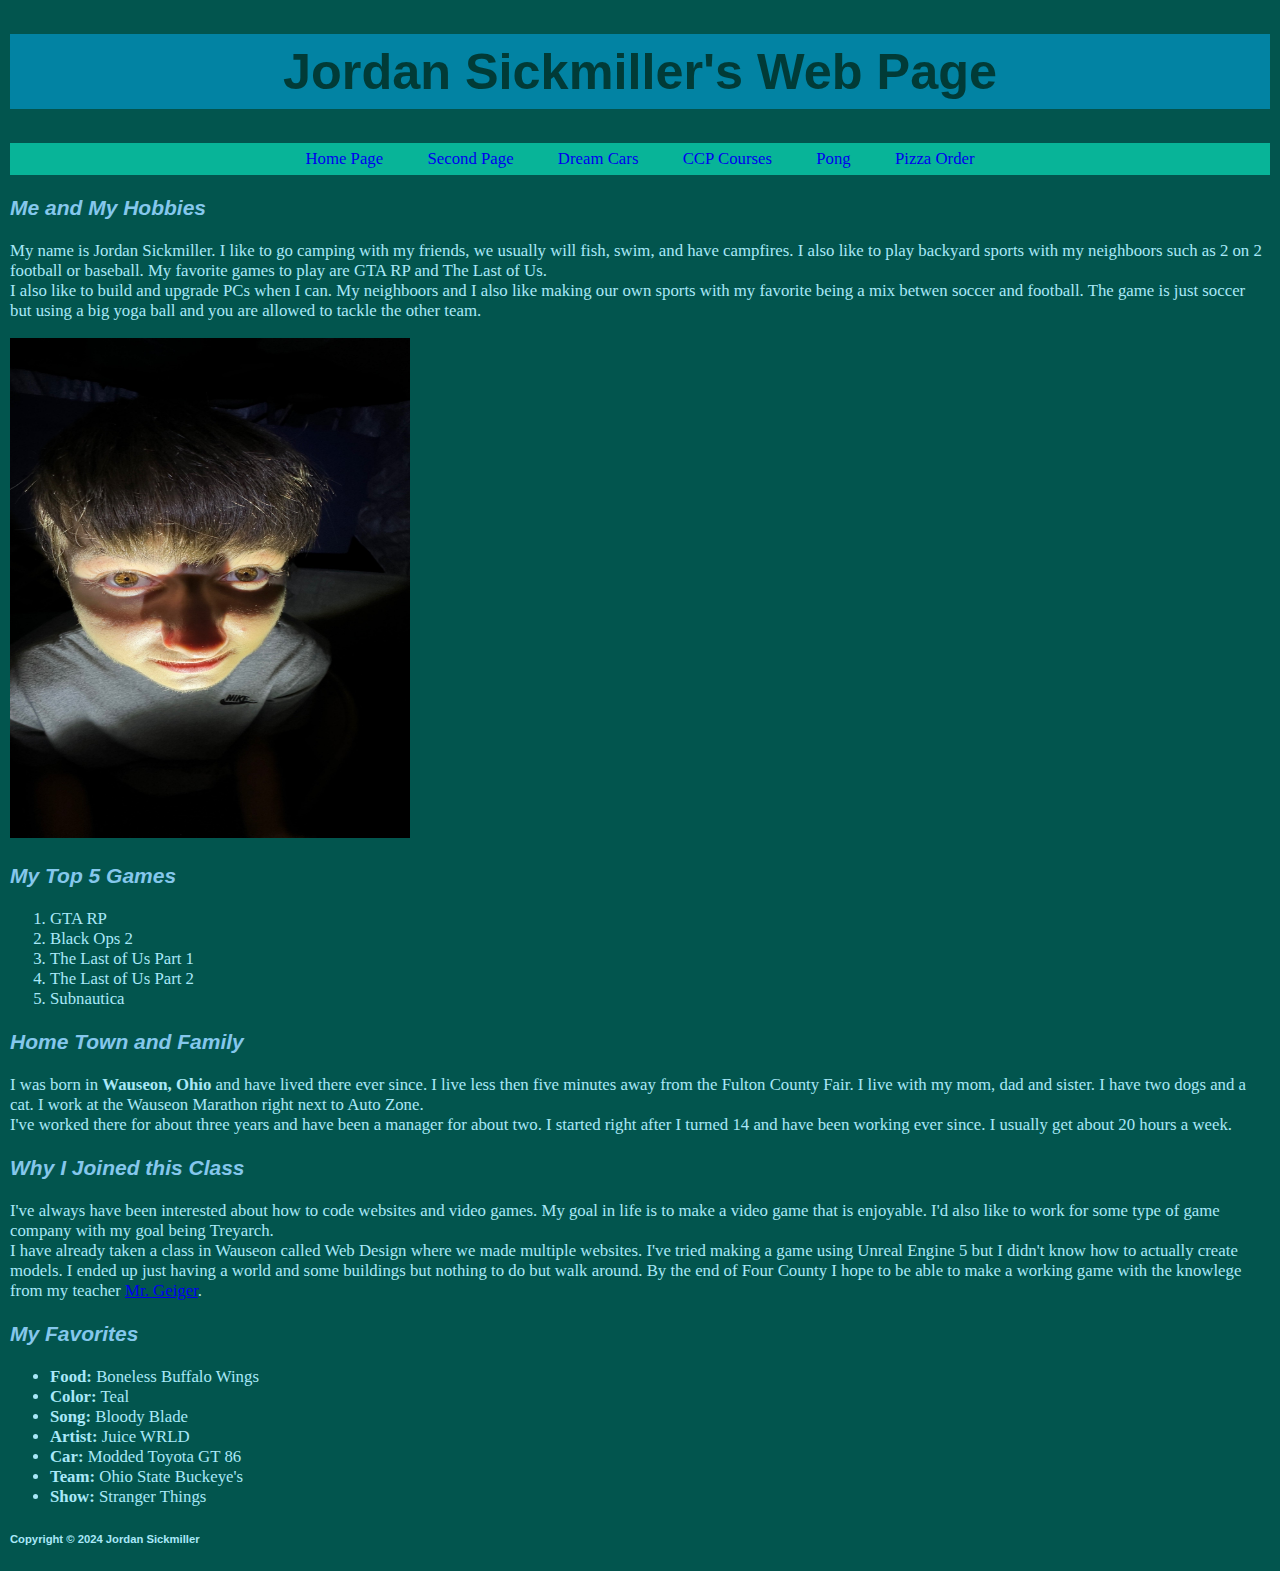
<file: index.html>
<!DOCTYPE html>

<html lang="en">

<!--The head section contains information about our web page-->
    <head>
        <meta http-equiv="Content-Type" content="text/html;charset=UTF-8">
        <meta name="description" content="This is a page about Jordan Sickmiller">
        <meta name="keywords" content="Jordan, Sickmiller, Jordan Sickmiller, First Page">
        <title>My First Web Page</title>
        <link rel="stylesheet" href="mystyles.css">
    </head>

<!--The body section contains information about me-->    
    <body>

        <header>
            <h1>
                Jordan Sickmiller's Web Page
            </h1>
        </header>

        <nav>
            <ul>
                <li>
                    <a href="index.html" title="Home Page">Home Page</a>
                </li>
                <li>
                    <a href="page2.html" title="Second Page">Second Page</a>
                </li>
                <li>
                    <a href="dreamcars.html" title="Dream Cars">Dream Cars</a>
                </li>
                <li>
                    <a href="table.html" title="CCP Courses">CCP Courses</a>
                </li>
                <li>
                    <a href="gamepage.html" title="Pong">Pong</a>
                </li>
                <li>
                    <a href="pizza.html" title="Pizza Order">Pizza Order</a>
                </li>
            </ul>
        </nav>

        <main>
            <h3>
                <em>Me and My Hobbies</em>
            </h3>
            
            <div id="hobbies">
                <p>
                    My name is Jordan Sickmiller. I like to go camping with my friends, we usually will fish, swim, and have campfires. I also like to play backyard sports with my neighboors such as 2 on 2 football or baseball. My favorite games to play are GTA RP and The Last of Us. <br> I also like to build and upgrade PCs when I can. My neighboors and I also like making our own sports with my favorite being a mix betwen soccer and football. The game is just soccer but using a big yoga ball and you are allowed to tackle the other team.
                </p>
            </div>

            <img src="me.jpg" alt="Picture of Jordan Sickmiller." height="500" width="400">

            <h3>
                <em>My Top 5 Games</em>
            </h3>

            <div id="bestgames">
                <ol>
                    <li>GTA RP</li>
                    <li>Black Ops 2</li>
                    <li>The Last of Us Part 1</li>
                    <li>The Last of Us Part 2</li>
                    <li>Subnautica</li>
                </ol>
            </div>

            <h3>
                <em>Home Town and Family</em>
            </h3>

           <div id="family">
                <p>
                    I was born in <span id="hometown"><strong>Wauseon, Ohio</strong></span> and have lived there ever since. I live less then five minutes away from the Fulton County Fair. I live with my mom, dad and sister. I have two dogs and a cat. I work at the Wauseon Marathon right next to Auto Zone. <br> I've worked there for about three years and have been a manager for about two. I started right after I turned 14 and have been working ever since. I usually get about 20 hours a week.
                </p>
            </div>

            <h3>
                <em>Why I Joined this Class</em>
            </h3>
            
            <div id="class">
                <p>
                    I've always have been interested about how to code websites and video games. My goal in life is to make a video game that is enjoyable. I'd also like to work for some type of game company with my goal being Treyarch. <br> I have already taken a class in Wauseon called Web Design where we made multiple websites. I've tried making a game using Unreal Engine 5 but I didn't know how to actually create models. I ended up just having a world and some buildings but nothing to do but walk around. By the end of Four County I hope to be able to make a working game with the knowlege from my teacher <a href="https://mrgeiger.com/" title="Mr Geiger's Website">Mr. Geiger</a>.
                </p>
            </div>

            <h3>
                <em>My Favorites</em>
            </h3>

            <div id="favorites">
                <ul>
                    <li><strong>Food:</strong> Boneless Buffalo Wings</li>
                    <li><strong>Color:</strong> Teal</li>
                    <li><strong>Song:</strong> Bloody Blade</li>
                    <li><strong>Artist:</strong> Juice WRLD</li>
                    <li><strong>Car:</strong> Modded Toyota GT 86</li>
                    <li><strong>Team:</strong> Ohio State Buckeye's</li>
                    <li><strong>Show:</strong> Stranger Things</li>
                </ul>
            </div>
        </main>

        <footer>
            <h6>Copyright &copy; 2024 Jordan Sickmiller</h6>
        </footer>

    </body>

</html>
</file>
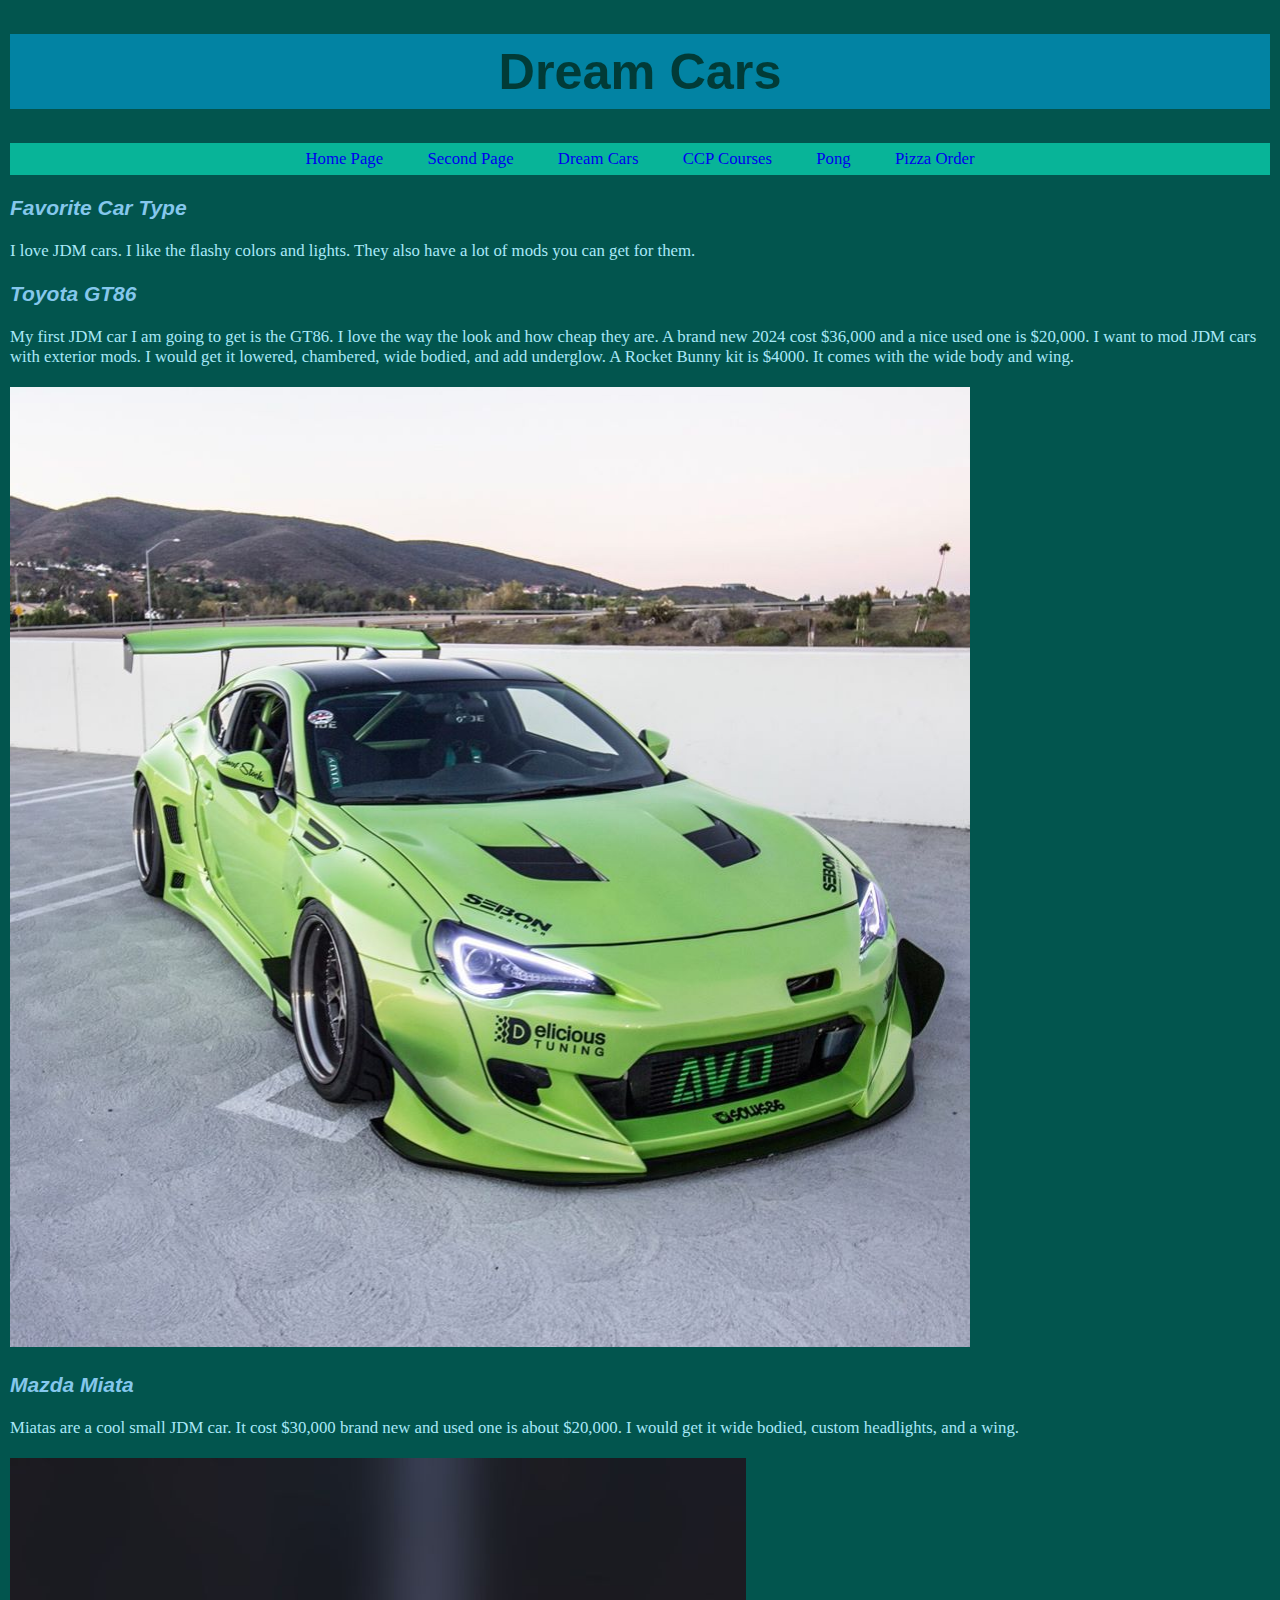
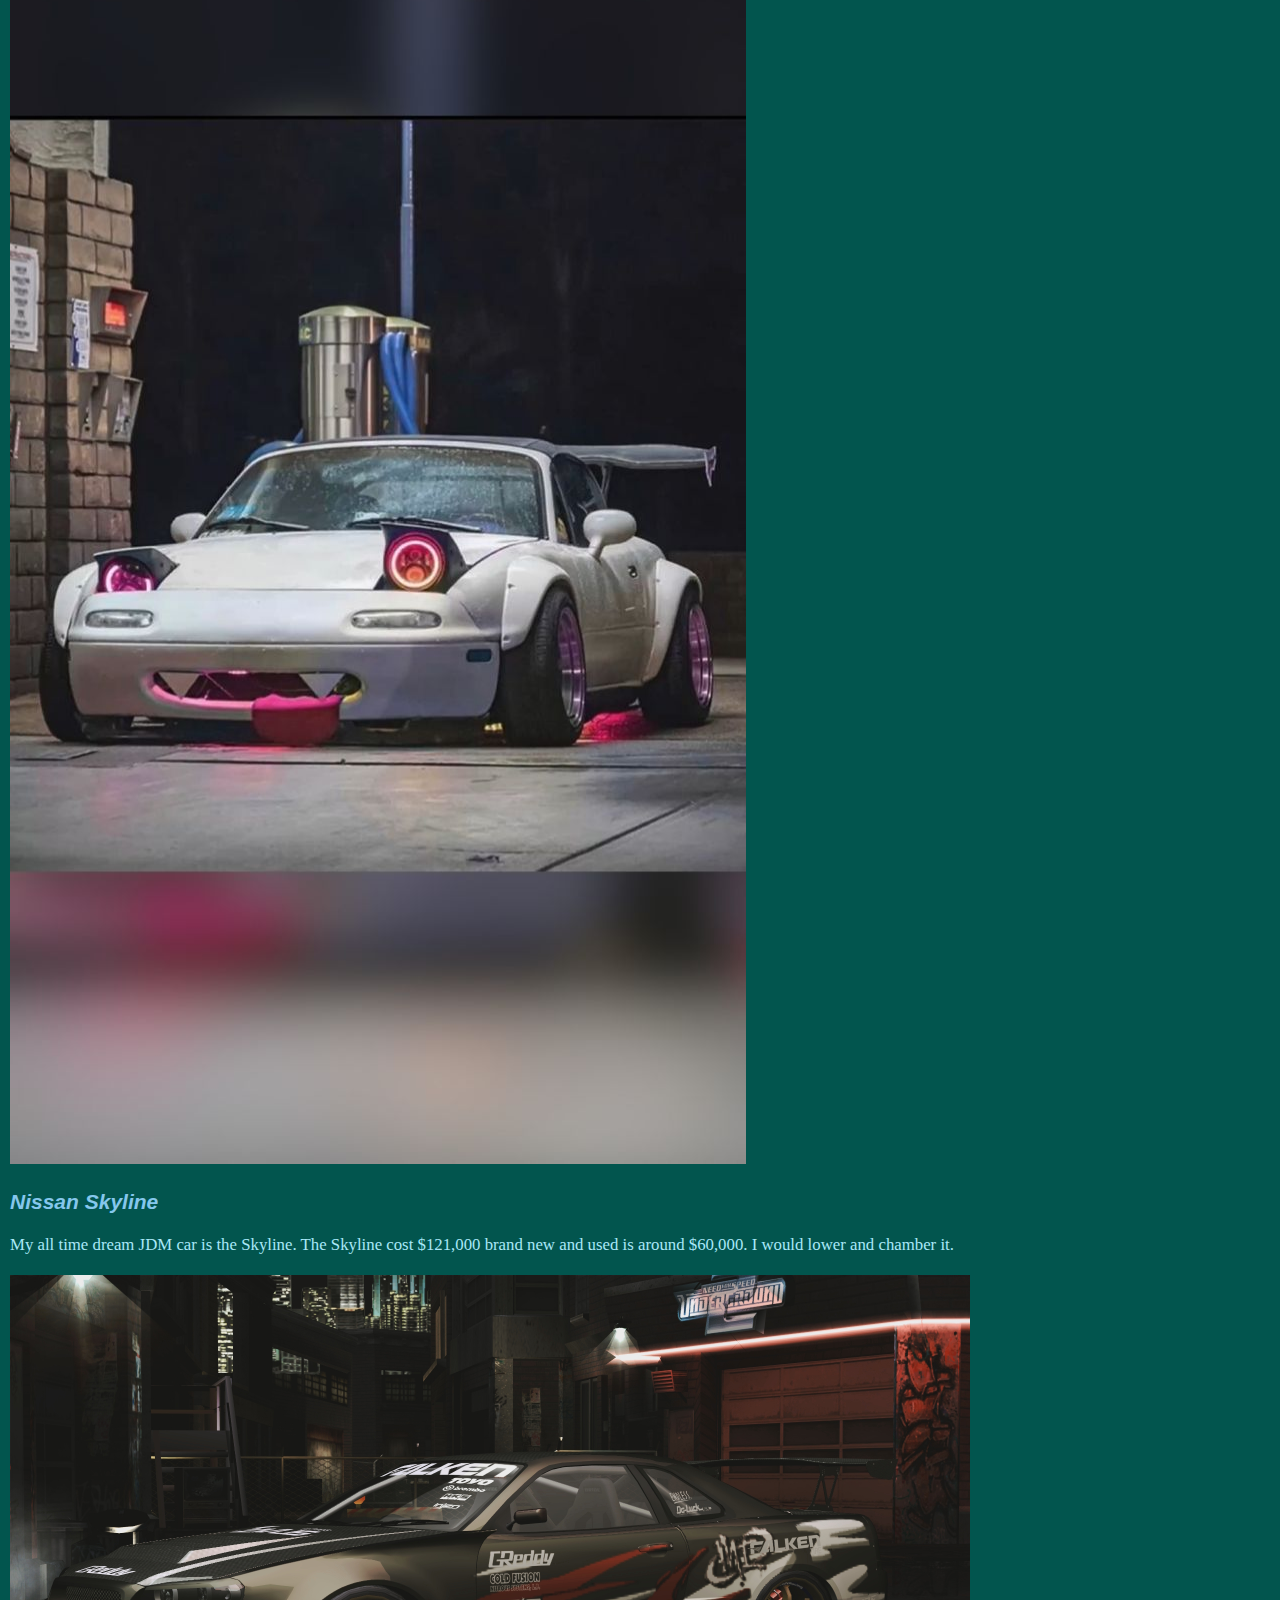
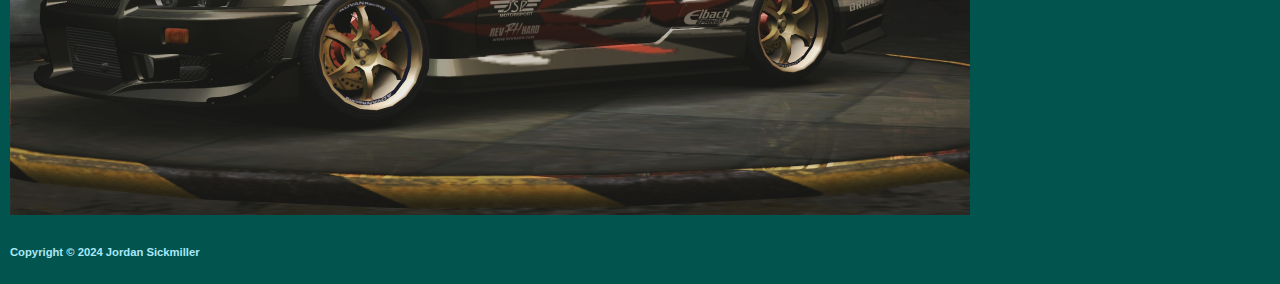
<file: dreamcars.html>
<!DOCTYPE html>

<html lang="en">

<!--The head section contains information about our web page-->
    <head>
        <meta http-equiv="Content-Type" content="text/html;charset=UTF-8">
        <meta name="description" content="This is a page about Jordan's dream cars">
        <meta name="keywords" content="Jordan, Sickmiller, Jordan Sickmiller, Dream Cars">
        <title>Dream Cars</title>
        <link rel="stylesheet" href="mystyles.css">
    </head>

<!--The body section contains information about cars-->
    <body>

        <header>
            <h1>
                Dream Cars
            </h1>
        </header>

        <nav>
            <ul>
                <li>
                    <a href="index.html" title="Home Page">Home Page</a>
                </li>
                <li>
                    <a href="page2.html" title="Second Page">Second Page</a>
                </li>
                <li>
                    <a href="dreamcars.html" title="Dream Cars">Dream Cars</a>
                </li>
                <li>
                    <a href="table.html" title="CCP Courses">CCP Courses</a>
                </li>
                <li>
                    <a href="gamepage.html" title="Pong">Pong</a>
                </li>
                <li>
                    <a href="pizza.html" title="Pizza Order">Pizza Order</a>
                </li>
            </ul>
        </nav>
        
        <main>

            <h3>
                <em>Favorite Car Type</em>
            </h3>

            <p>
                I love JDM cars. I like the flashy colors and lights. They also have a lot of mods you can get for them.
            </p>

            <h3>
                <em>Toyota GT86</em>
            </h3>

            <p>
                My first JDM car I am going to get is the GT86. I love the way the look and how cheap they are. A brand new 2024 cost $36,000 and a nice used one is $20,000. I want to mod JDM cars with exterior mods. I would get it lowered, chambered, wide bodied, and add underglow. A Rocket Bunny kit is $4000. It comes with the wide body and wing.<br><br>
                <img src="gt86.jpg" alt="Modded GT86" height="960" width="960">
            </p>

            <h3>
                <em>Mazda Miata</em>
            </h3>

            <p>
                Miatas are a cool small JDM car. It cost $30,000 brand new and used one is about $20,000. I would get it wide bodied, custom headlights, and a wing.<br><br>
                <img src="moddedmiata.jpg" alt="Modded Miata" height="1306" width="736">
            </p>

            <h3>
                <em>Nissan Skyline</em>
            </h3>

            <p>
                My all time dream JDM car is the Skyline. The Skyline cost $121,000 brand new and used is around $60,000. I would lower and chamber it.<br><br>
                <img src="moddedskyline.jpg" alt="Modded Skyline" height="540" width="960">
            </p>
        </main>

        <footer>
            <h6>Copyright &copy; 2024 Jordan Sickmiller</h6>
        </footer>

    </body>

</html>
</file>
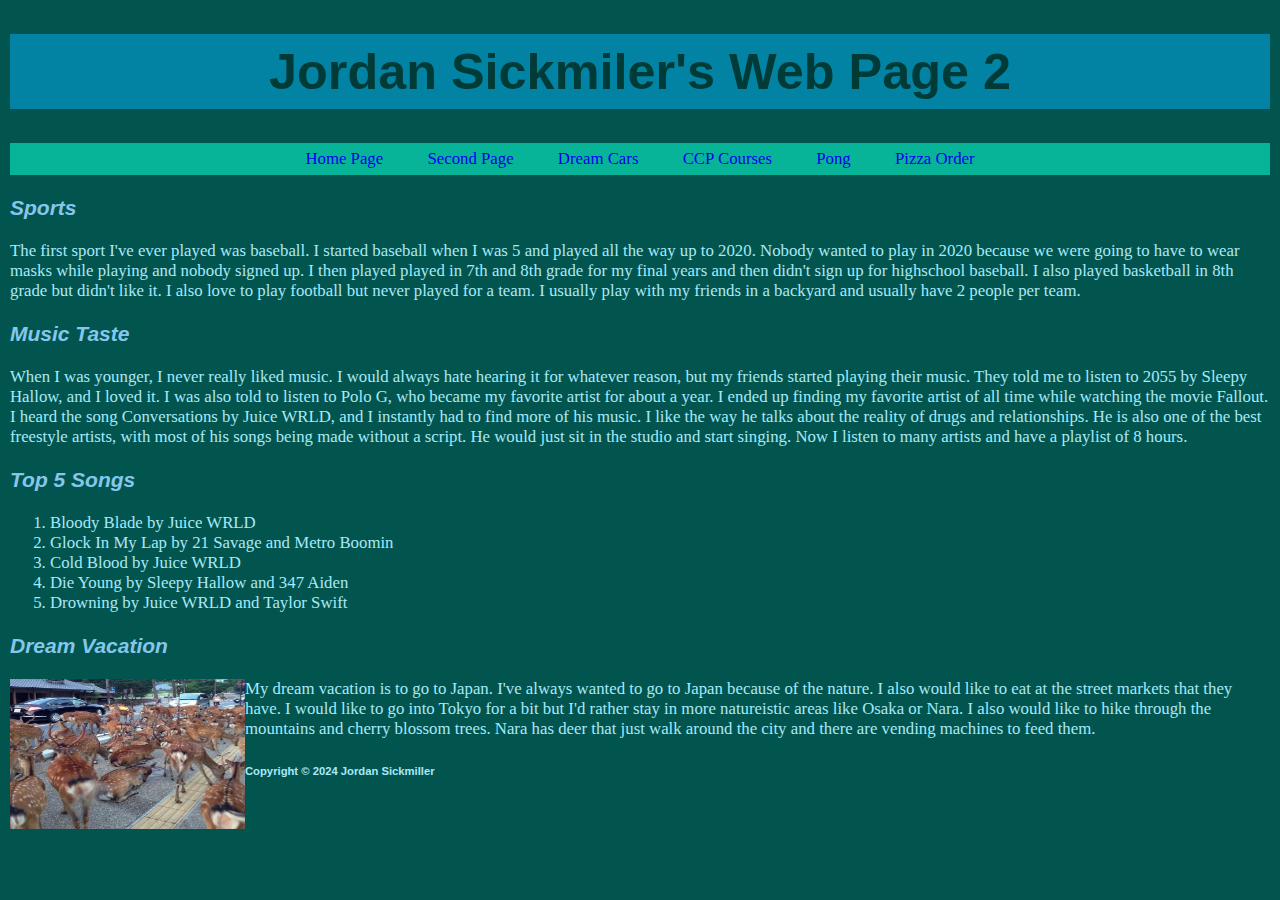
<file: page2.html>
<!DOCTYPE html>

<html lang="en">

    <!--The head section contains information about our web page-->
    <head>
        <meta http-equiv="Content-Type" content="text/html;charset=UTF-8">
        <meta name="description" content="This is the second page about Jordan Sickmiller">
        <meta name="keywords" content="Jordan, Sickmiller, Jordan Sickmiller, Second Page">
        <title>My First Web Page 2</title>
        <link rel="stylesheet" href="mystyles.css">
    </head>

    <!--The body section contains the second page about me-->
    <body>

        <header>
            <h1>
                Jordan Sickmiler's Web Page 2
            </h1>
        </header>

        <nav>
            <ul>
                <li>
                    <a href="index.html" title="Home Page">Home Page</a>
                </li>
                <li>
                    <a href="page2.html" title="Second Page">Second Page</a>
                </li>
                <li>
                    <a href="dreamcars.html" title="Dream Cars">Dream Cars</a>
                </li>
                <li>
                    <a href="table.html" title="CCP Courses">CCP Courses</a>
                </li>
                <li>
                    <a href="gamepage.html" title="Pong">Pong</a>
                </li>
                <li>
                    <a href="pizza.html" title="Pizza Order">Pizza Order</a>
                </li>
            </ul>
            
        </nav>

        <main>
            <h3>
                <em>Sports</em>
            </h3>

            <div id="sports">
                <p>
                    The first sport I've ever played was baseball. I started baseball when I was 5 and played all the way up to 2020. Nobody wanted to play in 2020 because we were going to have to wear masks while playing and nobody signed up. I then played played in 7th and 8th grade for my final years and then didn't sign up for highschool baseball. I also played basketball in 8th grade but didn't like it. I also love to play football but never played for a team. I usually play with my friends in a backyard and usually have 2 people per team.
                </p>
            </div>

            <h3>
                <em>Music Taste</em>
            </h3>

            <div id="music">
                <p>
                    When I was younger, I never really liked music. I would always hate hearing it for whatever reason, but my friends started playing their music. They told me to listen to 2055 by Sleepy Hallow, and I loved it. I was also told to listen to Polo G, who became my favorite artist for about a year. I ended up finding my favorite artist of all time while watching the movie Fallout. I heard the song Conversations by Juice WRLD, and I instantly had to find more of his music. I like the way he talks about the reality of drugs and relationships. He is also one of the best freestyle artists, with most of his songs being made without a script. He would just sit in the studio and start singing. Now I listen to many artists and have a playlist of 8 hours.
                </p>
            </div>

            <h3>
                <em>Top 5 Songs</em>
            </h3>

            <div id="bestsongs">
                <ol>
                    <li>Bloody Blade by Juice WRLD</li>
                    <li>Glock In My Lap by 21 Savage and Metro Boomin</li>
                    <li>Cold Blood by Juice WRLD</li>
                    <li>Die Young by Sleepy Hallow and 347 Aiden</li>
                    <li>Drowning by Juice WRLD and Taylor Swift</li>
                </ol>
            </div>
                
            <h3>
                <em>Dream Vacation</em>
            </h3>

            <div id="vacation">
                <P>
                    <img src="deer.png" alt="Picture of Deer in Nara, Japan" style="float:left; height:150px; width:235px;">
                    My dream vacation is to go to Japan. I've always wanted to go to Japan because of the nature. I also would like to eat at the street markets that they have. I would like to go into Tokyo for a bit but I'd rather stay in more natureistic areas like Osaka or Nara. I also would like to hike through the mountains and cherry blossom trees. Nara has deer that just walk around the city and there are vending machines to feed them.
                </P>
            </div>

            
        </main>

        <footer>
            <h6>Copyright &copy; 2024 Jordan Sickmiller</h6>
        </footer>

    </body>

</html>
</file>
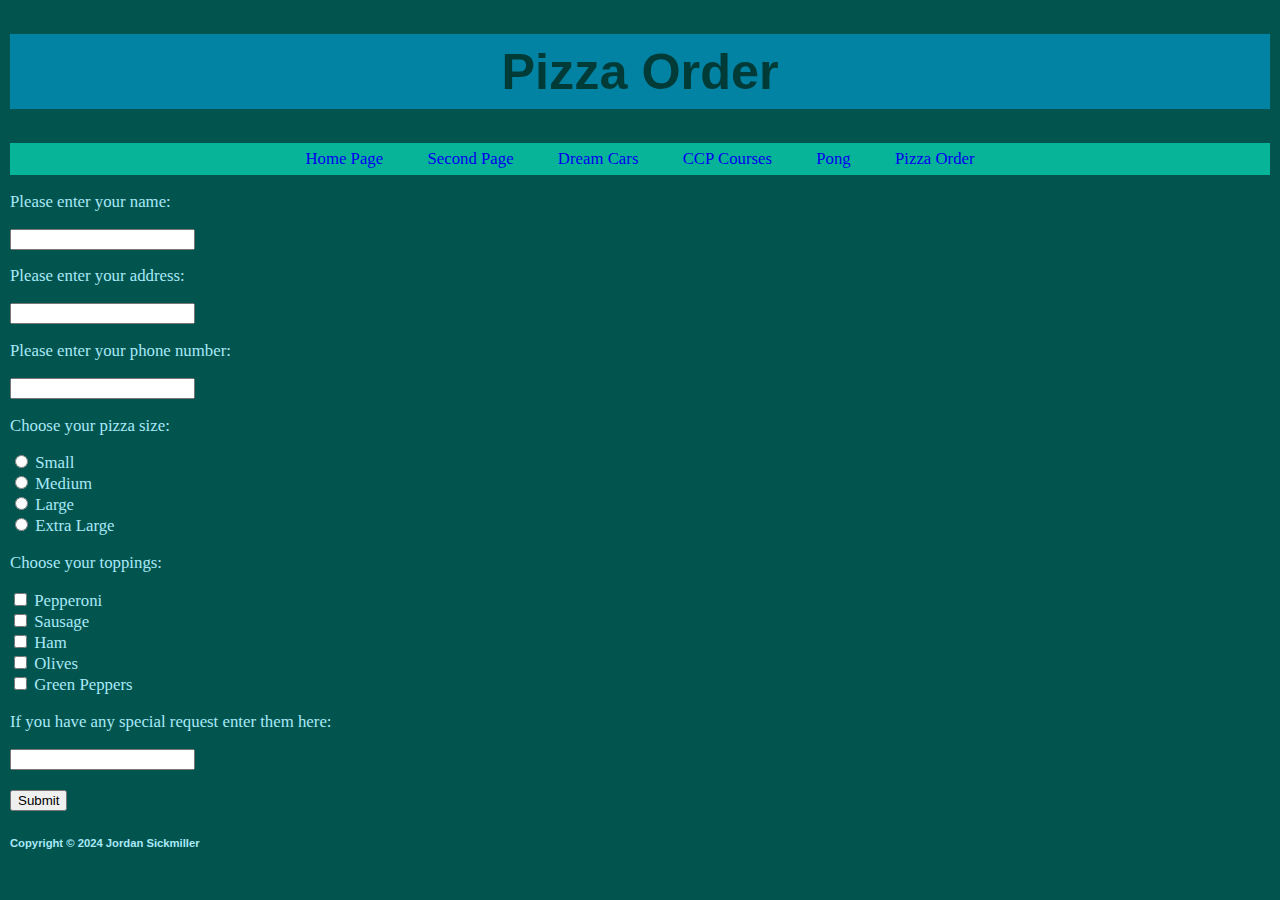
<file: pizza.html>
<!DOCTYPE html>

<html lang="en">

<!--The head section contains information about our web page-->
    <head>
        <meta http-equiv="Content-Type" content="text/html;charset=UTF-8">
        <meta name="description" content="This is a page about Jordan Sickmiller">
        <meta name="keywords" content="Jordan, Sickmiller, Jordan Sickmiller, First Page">
        <title>Pizza Order</title>
        <link rel="stylesheet" href="mystyles.css">
    </head>

<!--The body section contains information about me-->    
    <body>

        <header>
            <h1>
                Pizza Order
            </h1>
        </header>

        <nav>
            <ul>
                <li>
                    <a href="index.html" title="Home Page">Home Page</a>
                </li>
                <li>
                    <a href="page2.html" title="Second Page">Second Page</a>
                </li>
                <li>
                    <a href="dreamcars.html" title="Dream Cars">Dream Cars</a>
                </li>
                <li>
                    <a href="table.html" title="CCP Courses">CCP Courses</a>
                </li>
                <li>
                    <a href="gamepage.html" title="Pong">Pong</a>
                </li>
                <li>
                    <a href="pizza.html" title="Pizza Order">Pizza Order</a>
                </li>
            </ul>
        </nav>

        <form id="piazz-order" action="" method="post">
            <p>Please enter your name: </p><input type="text" name="name" id="name">

            <p>Please enter your address: </p><input type="text" name="address" id="address">

            <p>Please enter your phone number: </p><input type="text" name="number" id="number">

            <p>Choose your pizza size: </p> 
            <input type="radio" name="size" id="size">
            <label for="small">Small</label><br>
            <input type="radio" name="size" id="size">
            <label for="medium">Medium</label><br>
            <input type="radio" name="size" id="size">
            <label for="large">Large</label><br>
            <input type="radio" name="size" id="size">
            <label for="extra_large">Extra Large</label><br>
            
            <p>Choose your toppings: </p>

            <input type="checkbox" name="toppings" id="toppings"> Pepperoni<br>
            <input type="checkbox" name="toppings" id="toppings">
            Sausage<br>
            <input type="checkbox" name="toppings" id="toppings">
            Ham<br>
            <input type="checkbox" name="toppings" id="toppings">
            Olives<br>
            <input type="checkbox" name="toppings" id="toppings">
            Green Peppers<br>

            <p>If you have any special request enter them here: </p><input type="text" name="requests" id="requests">

            <br>
            <br>

            <input type="submit" name="submit" id="submit">

        </form>
        
        <footer>
            <h6>Copyright &copy; 2024 Jordan Sickmiller</h6>
        </footer>

    </body>

</html>
</file>
<file: mystyles.css>
h1 {
    color: rgb(1, 59, 55);
    background-color: rgb(2, 131, 163);
    text-align: center;
    font: bold 3em/1.5em italic;
}

h3 {
    color: #85c7ec;
    font-size: 1.250em;
}

h1,
h2,
h3,
h4,
h5,
h6 {
    font-family:Arial, Helvetica, sans-serif;
}

body {
    background-color: rgb(2, 85, 78);
    color: rgb(169, 232, 248);
    font-size: 1.050em;
    margin: 10px;
}

ul
{
    list-style-position: outside
}

ol
{
    list-style-position: outside
}

nav
{
    background-color: rgb(8, 180, 152);
    line-height: 190%;
    display: block;
    text-align:center;
}

nav li
{
    display: inline;
    padding-right: 40px;
    list-style-type: none;
}

nav a:link
{
    text-decoration: none;
}

nav a:visited
{
    color:rgb(45, 10, 240)
}

nav a:hover
{
    text-decoration: underline;
}

table
{
    background-color: white;
    margin: 20px;
}

tr, td, th
{ 
    padding: 0px;
    width: 175px;
    text-align: left;
    color: black;
}
</file>
